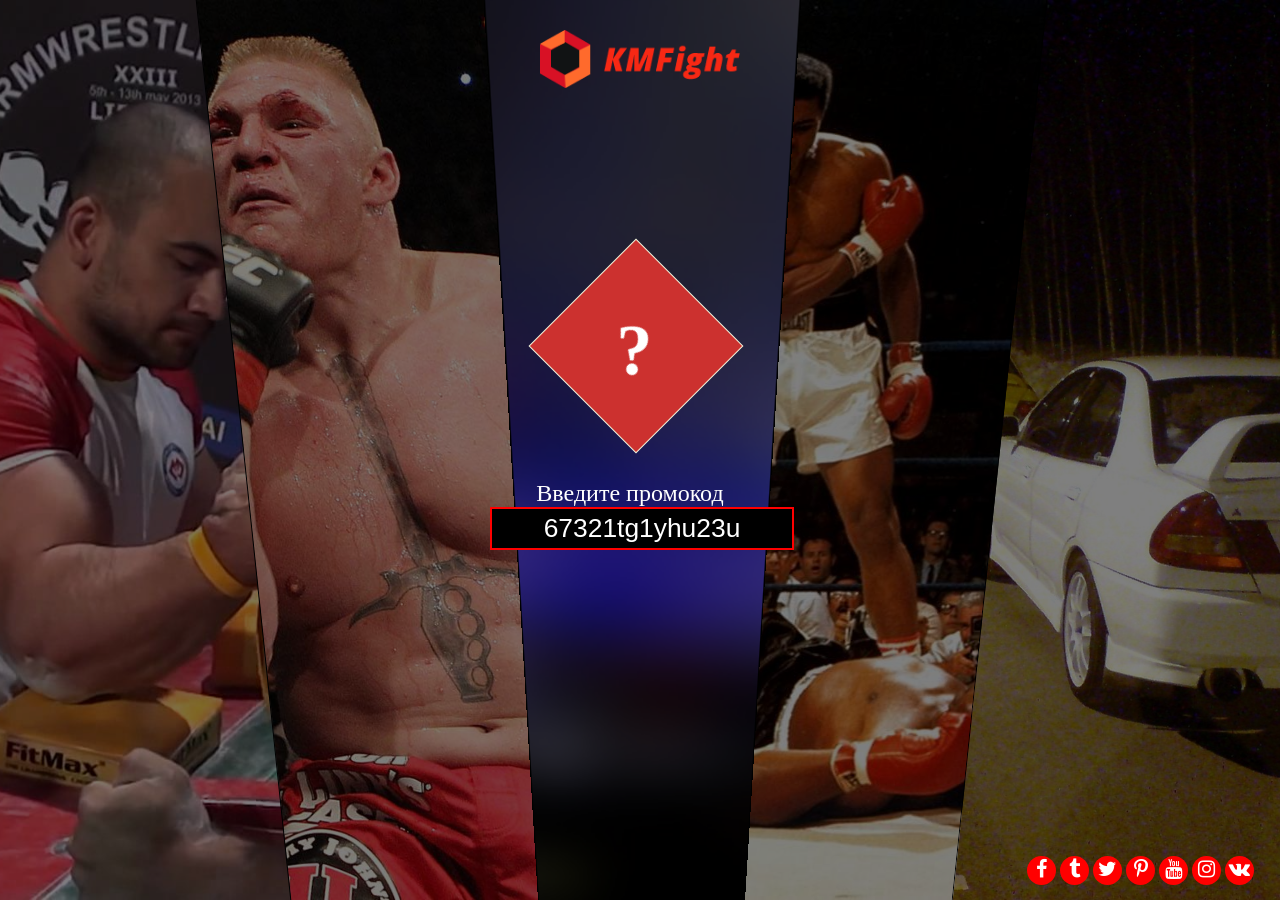
<file: index.html>
<!DOCTYPE html>
<html lang="en">
<head>
    <meta charset="UTF-8">
    <title>Title</title>
    <!--[if lt IE 9]>
    <script src="https://oss.maxcdn.com/libs/html5shiv/3.7.0/html5shiv.js"></script>
    <script src="https://oss.maxcdn.com/libs/respond.js/1.4.2/respond.min.js"></script>
    <![endif]-->

    <link href="https://fonts.googleapis.com/css?family=Open+Sans:400,700,800&amp;subset=cyrillic" rel="stylesheet">
    <link rel="stylesheet" href="https://maxcdn.bootstrapcdn.com/font-awesome/4.7.0/css/font-awesome.min.css">

    <link rel="stylesheet" href="css/animate.css">
    <link rel="stylesheet" href="css/preloader.css">
    <link rel="stylesheet" href="css/v2.css">
</head>
<body>
<div class="preloader">
    <!--<div class="loader"></div>-->

    <div class="thecube">
        <div class="cube c1"></div>
        <div class="cube c2"></div>
        <div class="cube c4"></div>
        <div class="cube c3"></div>
    </div>
</div>

<div id="home" class="home intro" style="display: none;">
    <div class="layer-1 row  fadeInDown animated">
        <div class="content ">
        </div>
    </div>
    <div class="layer-2 row  fadeInUp animated">
        <div class="content">
        </div>
    </div>
    <div class="layer-3 row">


        <div class="content">

        </div>
        <!--<svg viewbox="0 0 10 8">-->
        <!--<defs>-->
        <!--<clipPath id="clip">-->
        <!--<polygon points="10 0, 9 8, 1 8, 0 0" />-->
        <!--</clipPath>-->
        <!--</defs>-->
        <!--<image xlink:href="http://i.imgur.com/RECDV24.jpg" x="0" y="0" height="8" width="10" clip-path="url(#clip)"/>-->
        <!--</svg>-->
    </div>
    <div class="layer-4 row  fadeInUp animated">
        <div class="content">
        </div>
    </div>
    <div class="layer-5 row  fadeInDown animated">
        <div class="content">
        </div>
    </div>
</div>

<div class="mask">
    <div class="m1 row">
        <div class="fadeInLeft animated">
            <h1>Аpмреслінг</h1>
            <span>Lorem Ipsum is simply dummy text of the printing and typesetting industry.typesetting industry. </span>

            <a href="#" class="l1">Lets go</a>
        </div>
    </div>
    <div class="m2 row">
        <div class="fadeInRight animated">
            <h1>Аpмреслінг</h1>
            <span>Lorem Ipsum is simply dummy text of the printing and typesetting industry.typesetting industry. </span>

            <a href="#" id="l2">Lets go</a>
        </div>
    </div>

    <div class="m4 row right">
        <div class="fadeInLeft animated">
            <h1>Lorem Ipsum </h1>
            <span>Lorem Ipsum is simply dummy text of the printing and typesetting industry.typesetting industry. </span>

            <a href="#" id="l4">Lets go</a>
        </div>
    </div>
    <div class="m5 row right">
        <div class="fadeInRight animated">
            <h1>Lorem Ipsum </h1>
            <span>Lorem Ipsum is simply dummy text of the printing and typesetting industry.typesetting industry. </span>

            <a href="#" id="l5">Lets go</a>
        </div>
    </div>
</div>

<div class="logo fadeInDown animated">
    <a>
        <img src="img/Logo.png" alt="">
    </a>
</div>

<div class="romb">
    <svg width="0" height="0">
        <clipPath id="clipPolygon">
            <polygon points="200 200,300 350,400 200,300 50">
            </polygon>
        </clipPath>
    </svg>
</div>

<div class="bonus bounceIn animated">
    <div>
        <div>Введите промокод</div>
        <input type="text" value="67321tg1yhu23u">
    </div>
</div>

<div class="social">
    <a><i class="fa fa-facebook" aria-hidden="true"></i></a>
    <a><i class="fa fa-tumblr" aria-hidden="true"></i></a>
    <a><i class="fa fa-twitter" aria-hidden="true"></i></a>
    <a><i class="fa fa-pinterest-p" aria-hidden="true"></i></a>
    <a><i class="fa fa-youtube" aria-hidden="true"></i></a>
    <a><i class="fa fa-instagram" aria-hidden="true"></i></a>
    <a><i class="fa fa-vk" aria-hidden="true"></i></a>
</div>

<!--<div style="position: absolute; top: 10px; z-index: 200;">-->
    <!--<div class="test"></div>-->
<!--</div>-->


<script src="js/jquery-3.2.1.min.js"></script>
<script src="js/segment.min.js"></script>
<script src="js/main.js"></script>
<script src="js/v2.js"></script>

</body>
</html>
</file>
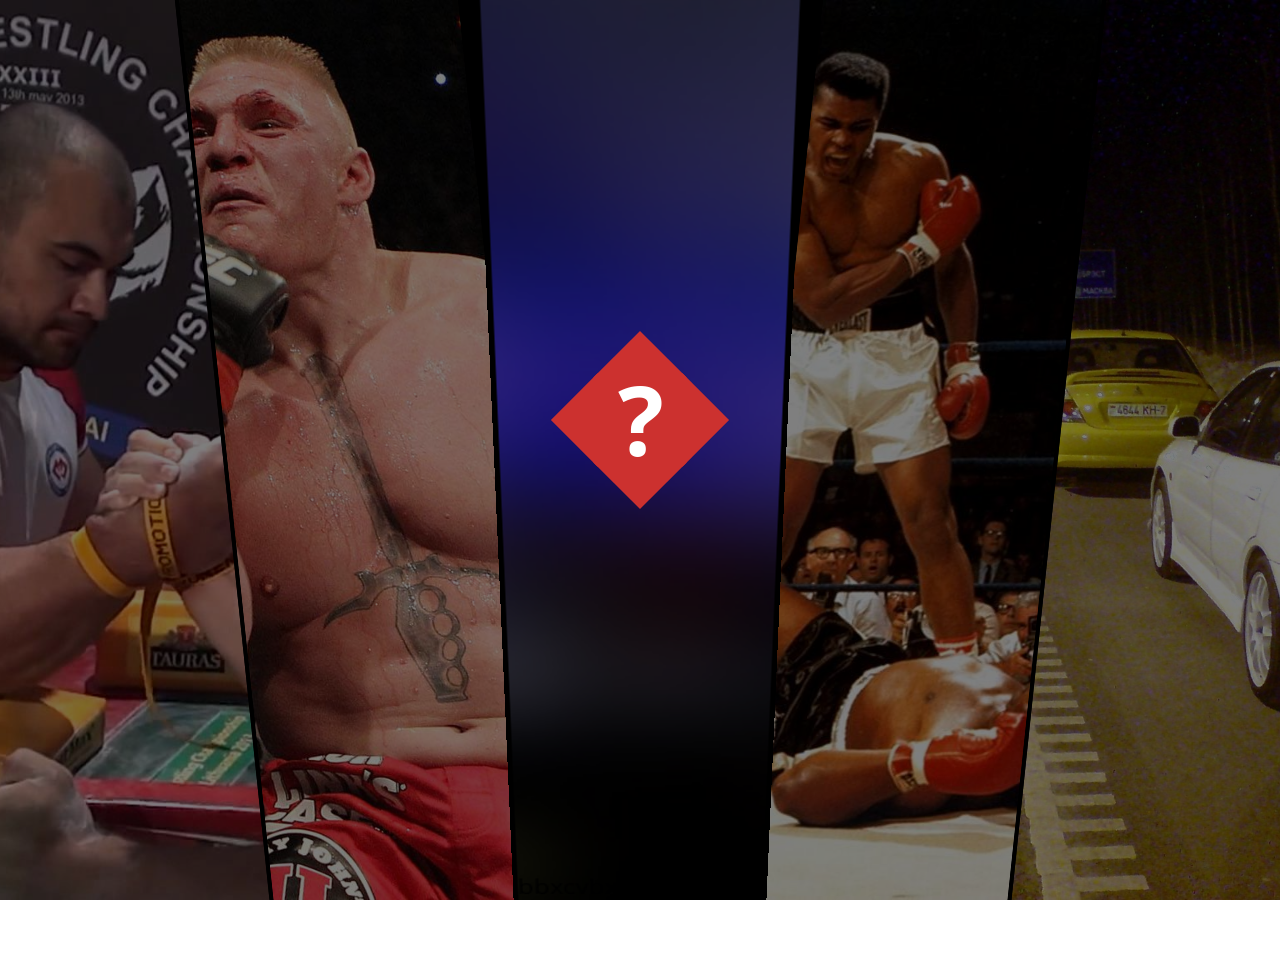
<file: index_v1.html>
<!DOCTYPE html>
<html lang="en">
<head>
    <meta charset="UTF-8">
    <title>Title</title>
    <!--<base href="http://wowcircle.hol.es/Fight/">-->

    <link href="https://fonts.googleapis.com/css?family=Open+Sans:400,700,800&amp;subset=cyrillic" rel="stylesheet">
    <link rel="stylesheet" href="css/preloader.css">
    <link rel="stylesheet" href="css/style.css">
</head>
<body>

<div class="preloader">
    <!--<div class="loader"></div>-->

    <div class="thecube">
        <div class="cube c1"></div>
        <div class="cube c2"></div>
        <div class="cube c4"></div>
        <div class="cube c3"></div>
    </div>
</div>

<div class="mask" style="display: none;">
    <div class="submask"></div>
    <div class="submask">
        <div class="message">
            <h2>Армреслінг</h2>
            <span>Lorem Ipsum is simply dummy text of the printing and typesetting industry.</span>
        </div>
        <button>Action</button>
    </div>
    <div class="submask box">

        <div class="thecube">
            <div class="cube c1"></div>
            <div class="cube c2"></div>
            <div class="cube c4"></div>
            <div class="cube c3"></div>
        </div>
    </div>
    <div class="submask">
        <div class="message">
            <h2>Армреслінг</h2>
            <span>Lorem Ipsum is simply dummy text of the printing and typesetting industry.</span>
        </div>
        <button>Action</button>
    </div>
    <div class="submask"></div>
</div>

<div id="home" class="home" style="opacity: 1;display: none;" >
    <div class="layer-1 row">
        <div class="content">
            <div class="message">
                <h2>Армреслінг</h2>
                <span>Lorem Ipsum is simply dummy text of the printing and typesetting industry.</span>


            </div>
            <button>Action</button>
        </div>
    </div>
    <div class="layer-2 row">

        <div class="content">

        </div>
    </div>
    <div class="layer-3 row">
        <div class="content">
            bbxcvbxcv
        </div>
    </div>
    <div class="layer-4 row">
        <div class="content">

        </div>
    </div>
    <div class="layer-5 row">
        <div class="content">
            <div class="message right-mes">
                <h2>Lorem Ipsum</h2>
                <span>Lorem Ipsum is simply dummy text of the printing and typesetting industry.</span>
            </div>
            <button class="button-right">Action</button>
        </div>
    </div>
</div>

<script src="js/jquery-3.2.1.min.js"></script>
<script src="js/main.js"></script>
</body>
</html>
</file>
<file: css/preloader.css>
.preloader {
  width: 100%;
  height: 100vh;
  background-color: black;
  display: flex; }

.thecube {
  width: 50px;
  height: 50px;
  margin: auto;
  position: relative;
  -webkit-transform: rotateZ(45deg);
  transform: rotateZ(45deg); }
  .thecube .cube {
    position: relative;
    -webkit-transform: rotateZ(45deg);
    transform: rotateZ(45deg); }
  .thecube .cube {
    float: left;
    width: 50%;
    height: 50%;
    position: relative;
    -webkit-transform: scale(1.1);
    -ms-transform: scale(1.1);
    transform: scale(1.1); }
  .thecube .cube:before {
    content: '';
    position: absolute;
    top: 0;
    left: 0;
    width: 100%;
    height: 100%;
    background-color: #cc312f;
    -webkit-animation: foldthecube 2.4s infinite linear both;
    animation: foldthecube 2.4s infinite linear both;
    -webkit-transform-origin: 100% 100%;
    -ms-transform-origin: 100% 100%;
    transform-origin: 100% 100%; }
  .thecube .c2 {
    -webkit-transform: scale(1.1) rotateZ(90deg);
    transform: scale(1.1) rotateZ(90deg); }
  .thecube .c3 {
    -webkit-transform: scale(1.1) rotateZ(180deg);
    transform: scale(1.1) rotateZ(180deg); }
  .thecube .c4 {
    -webkit-transform: scale(1.1) rotateZ(270deg);
    transform: scale(1.1) rotateZ(270deg); }
  .thecube .c2:before {
    -webkit-animation-delay: 0.3s;
    animation-delay: 0.3s; }
  .thecube .c3:before {
    -webkit-animation-delay: 0.6s;
    animation-delay: 0.6s; }
  .thecube .c4:before {
    -webkit-animation-delay: 0.9s;
    animation-delay: 0.9s; }

@keyframes foldthecube {
  0%, 10% {
    -webkit-transform: perspective(140px) rotateX(-180deg);
    transform: perspective(140px) rotateX(-180deg);
    opacity: 0; }
  25%,
  75% {
    -webkit-transform: perspective(140px) rotateX(0deg);
    transform: perspective(140px) rotateX(0deg);
    opacity: 1; }
  90%,
  100% {
    -webkit-transform: perspective(140px) rotateY(180deg);
    transform: perspective(140px) rotateY(180deg);
    opacity: 0; } }
</file>
<file: css/v2.css>
body {
  overflow: hidden;
  margin: 0;
  background-color: black; }

.home {
  width: 100%;
  height: 100vh;
  min-width: 1000px;
  overflow: hidden; }
  .home .layer-1 {
    left: 0;
    width: 40%;
    z-index: 5; }
    .home .layer-1 .content {
      background-image: url("/img/maxresdefaudfdlt.jpg"); }
  .home .layer-1:hover ~ .layer-2 {
    width: 5%;
    left: 37%; }
  .home .layer-2:hover {
    width: 33%;
    left: 8%; }
  .home .layer-2 {
    width: 23%;
    left: 19%;
    z-index: 6; }
    .home .layer-2 .content {
      border-left: 1px solid black;
      animation: mymove 1s 0.4s 1 normal forwards;
      background-image: url("/img/ufc-ea-05.jpg"); }
  .home .layer-4 {
    right: 22%;
    width: 22%;
    z-index: 6; }
    .home .layer-4 .content {
      border-right: 1px solid black;
      animation: mymove-r 1s 0.4s 1 normal forwards;
      background-image: url("/img/box1m.jpg"); }
  .home .layer-4:hover {
    width: 32%;
    right: 12%;
    position: absolute; }
  .home .layer-5 {
    z-index: 5;
    right: 0px;
    width: 50%; }
    .home .layer-5 .content {
      background-image: url("/img/40d453u-960.jpg"); }
  .home .layer-3 {
    pointer-events: none;
    width: 16%;
    z-index: 10;
    left: 42%;
    perspective: 300px; }
    .home .layer-3 .content {
      background-image: url("/img/center.jpg");
      animation: mymove-center 1s 0.4s 1 normal forwards;
      border-right: 1px solid black;
      border-left: 1px solid black; }
  .home .row {
    transition: 0.3s;
    height: 100vh;
    position: absolute; }
  .home .row:hover .content:before {
    opacity: 0.5; }
  .home .content {
    height: 100%;
    width: 100%;
    background-size: cover;
    background-repeat: no-repeat;
    background-position: center center; }
  .home .content:before {
    content: '';
    position: absolute;
    width: 100%;
    height: 100%;
    background-color: rgba(1, 1, 1, 0.5);
    transition: 0.2s; }

.mask {
  position: absolute;
  width: 100%;
  height: 100vh;
  top: 0;
  z-index: 100;
  font-family: 'Open Sans', sans-serif;
  pointer-events: none;
  color: white;
  font-size: 1.8em; }
  .mask .row {
    position: absolute;
    height: 90%;
    width: 26%;
    top: 10%;
    display: flex; }
    .mask .row div {
      position: relative;
      width: 100%;
      height: 100%; }
    .mask .row a {
      position: absolute;
      bottom: 120px;
      right: 15%;
      border: none;
      background-color: #cc312f;
      color: white;
      padding: 10px;
      padding-left: 30px;
      padding-right: 30px;
      border-radius: 4px;
      text-decoration: none;
      pointer-events: all; }
    .mask .row a:hover {
      background-color: #1c312f; }
  .mask h1 {
    color: #f61d31;
    text-transform: uppercase;
    margin-bottom: 5px; }
  .mask .m1 {
    left: 2%;
    display: none; }
  .mask .m2 {
    left: 10%;
    display: none; }
  .mask .m4 {
    right: 13%;
    display: none; }
  .mask .m5 {
    right: 2%;
    display: none; }
  .mask .right {
    text-align: right; }

.logo {
  position: absolute;
  width: 200px;
  left: calc(50% - 100px);
  top: 30px;
  z-index: 120; }
  .logo img {
    width: 200px;
    margin: auto; }

.romb {
  position: absolute;
  z-index: 10;
  color: white;
  top: 30%;
  left: calc(50% - 80px);
  text-align: center;
  font-size: 3em;
  border: 1px solid beige;
  width: 150px;
  height: 150px;
  background-color: #cc312f;
  position: absolute;
  transform: rotate(45deg);
  transform-origin: center; }

svg {
  /*Chrome,Safari*/
  -webkit-clip-path: polygon(200px 200px, 300px 350px, 400px 200px, 300px 50px);
  /*Firefox*/
  clip-path: url("#clipPolygon"); }

.romb:before {
  z-index: 1;
  content: '?';
  font-weight: 700;
  font-size: 1.5em;
  top: 25%;
  left: 39%;
  position: absolute;
  transform: rotate(-45deg); }

.social {
  position: absolute;
  z-index: 40;
  right: 2%;
  bottom: 15px; }
  .social a {
    color: white;
    display: inline-block;
    font-size: 20px;
    padding: 2px;
    width: 25px;
    height: 25px;
    background-color: red;
    border-radius: 50%;
    text-align: center;
    vertical-align: middle;
    transition: 0.4s; }
  .social a:hover {
    background-color: darkred;
    transform: rotate(360deg); }

.bonus {
  z-index: 20;
  position: absolute;
  width: 280px;
  top: calc(50% + 30px);
  left: calc(50% - 150px);
  color: white;
  font-size: 1.5em; }
  .bonus * {
    width: 100%;
    text-align: center; }
  .bonus input {
    font-size: 1.1em;
    color: white;
    background-color: black;
    border: 2px solid red;
    padding: 4px;
    padding-right: 10px;
    padding-left: 10px; }

.test {
  width: 301px;
  height: 300px;
  margin: 28px auto;
  background: black url(https://ununsplash.imgix.net/photo-1415302199888-384f752645d0?q=75&fm=jpg&s=823bdcc1b7ad955f5180efd352561016);
  background-size: cover;
  clip-path: polygon(20% 0%, 0% 0%, 0% 50%, 0% 80%, 0% 100%, 50% 100%, 80% 100%, 100% 100%, 100% 50%, 100% 0%, 80% 0%, 50% 0%);
  -webkit-clip-path: circle(50% at 50% 50%); }

@keyframes mymove {
  0% { }
  100% {
    transform: skewX(6deg);
    transform-origin: inherit; } }

@keyframes mymove-r {
  0% { }
  100% {
    transform: skewX(-6deg);
    transform-origin: inherit; } }

@keyframes mymove-center {
  0% { }
  100% {
    transform: rotateX(-8deg);
    transform-origin: bottom; } }
</file>
<file: css/style.css>
body {
  margin: 0;
  padding: 0;
  font-family: 'Open Sans', sans-serif; }

.row {
  height: 100%;
  top: 0px;
  z-index: 5;
  background-color: black;
  overflow: hidden;
  cursor: pointer;
  display: inline-block; }

.home {
  overflow: hidden;
  width: 100%;
  min-width: 1024px;
  height: 100vh;
  background-color: black;
  overflow: hidden;
  display: flex;
  position: relative; }
  .home .right-mes {
    text-align: right; }
  .home button {
    position: absolute;
    bottom: 60px;
    display: none;
    right: 20%;
    border: none;
    border-radius: 4px;
    color: white;
    background-color: #f61d31;
    font-size: 1.3em;
    font-weight: 100;
    padding: 10px;
    padding-left: 40px;
    padding-right: 40px; }
  .home .content {
    width: 100%;
    height: 100%;
    background-size: cover;
    background-repeat: no-repeat;
    display: flex;
    align-items: flex-end;
    background-position: center center;
    position: relative; }
  .home .content:before {
    content: '';
    position: absolute;
    width: 100%;
    height: 100%;
    background-color: rgba(1, 1, 1, 0.5);
    transition: 0.4s; }
  .home .row:hover {
    min-width: 300px;
    width: 35%;
    transition: 0.4s; }
    .home .row:hover .layer-3 {
      width: 25%; }
    .home .row:hover button {
      display: inherit; }
    .home .row:hover .message {
      opacity: 1; }
    .home .row:hover .content:before {
      opacity: 0; }
  .home .layer-1 {
    width: 22%;
    z-index: 5; }
    .home .layer-1 .content {
      background-image: url("/img/maxresdefaudfdlt.jpg"); }
  .home .layer-2 {
    width: 22%;
    z-index: 6;
    border-left: 4px solid black;
    transform: skewX(6deg);
    transform-origin: 0 110%; }
    .home .layer-2 .content {
      background-image: url("/img/ufc-ea-05.jpg"); }
  .home .layer-4 {
    width: 22%;
    z-index: 6;
    border-right: 4px solid black;
    transform: skewX(-6deg);
    transform-origin: 0 110%; }
    .home .layer-4 .content {
      background-image: url("/img/box1m.jpg"); }
  .home .layer-5 {
    width: 22%;
    z-index: 5; }
    .home .layer-5 .content {
      background-image: url("/img/40d453u-960.jpg"); }
  .home .layer-3:hover {
    width: 25% !important; }
  .home .layer-3 {
    width: 12%;
    pointer-events: all;
    z-index: 10;
    transform: perspective(300px) rotateX(-6deg) scale(1.6, 1.2);
    transform-origin: bottom;
    border-right: 3px solid black;
    border-left: 3px solid black; }
    .home .layer-3 .content {
      background-image: url("/img/center.jpg"); }
  .home .button-right {
    left: 20%; }

.mask {
  pointer-events: none;
  display: flex;
  justify-content: space-between;
  position: absolute;
  z-index: 15;
  width: 100%;
  height: 100%; }
  .mask .submask {
    position: relative;
    width: 22%; }
    .mask .submask button {
      position: absolute;
      bottom: 60px;
      display: none;
      right: 20%;
      border: none;
      border-radius: 4px;
      color: white;
      background-color: #f61d31;
      font-size: 1.3em;
      font-weight: 100;
      padding: 10px;
      padding-left: 40px;
      padding-right: 40px; }
  .mask .box .thecube .cube:before {
    -webkit-animation: none;
    animation: none; }
  .mask .thecube {
    pointer-events: all;
    top: 40%;
    width: 120px;
    height: 120px;
    cursor: pointer; }
  .mask .box .thecube:after {
    content: '?';
    position: absolute;
    transform: rotate(-45deg);
    left: 31%;
    top: -6%;
    font-size: 6em;
    color: white;
    font-weight: bold; }

.box:hover .thecube .cube:before {
  -webkit-animation: foldthecube 2.4s infinite linear both;
  animation: foldthecube 2.4s infinite linear both; }

.message {
  opacity: 0;
  transition: 0.2s;
  position: absolute;
  width: 90%;
  top: 70px;
  margin-left: 25px;
  text-shadow: 0 0 2px black;
  height: 100vh; }
  .message h2 {
    font-size: 2.5em;
    text-transform: uppercase;
    color: #f61d31;
    font-weight: bold;
    margin: 0;
    margin-bottom: 10px; }
  .message span {
    color: white;
    font-size: 1.5em; }
</file>
